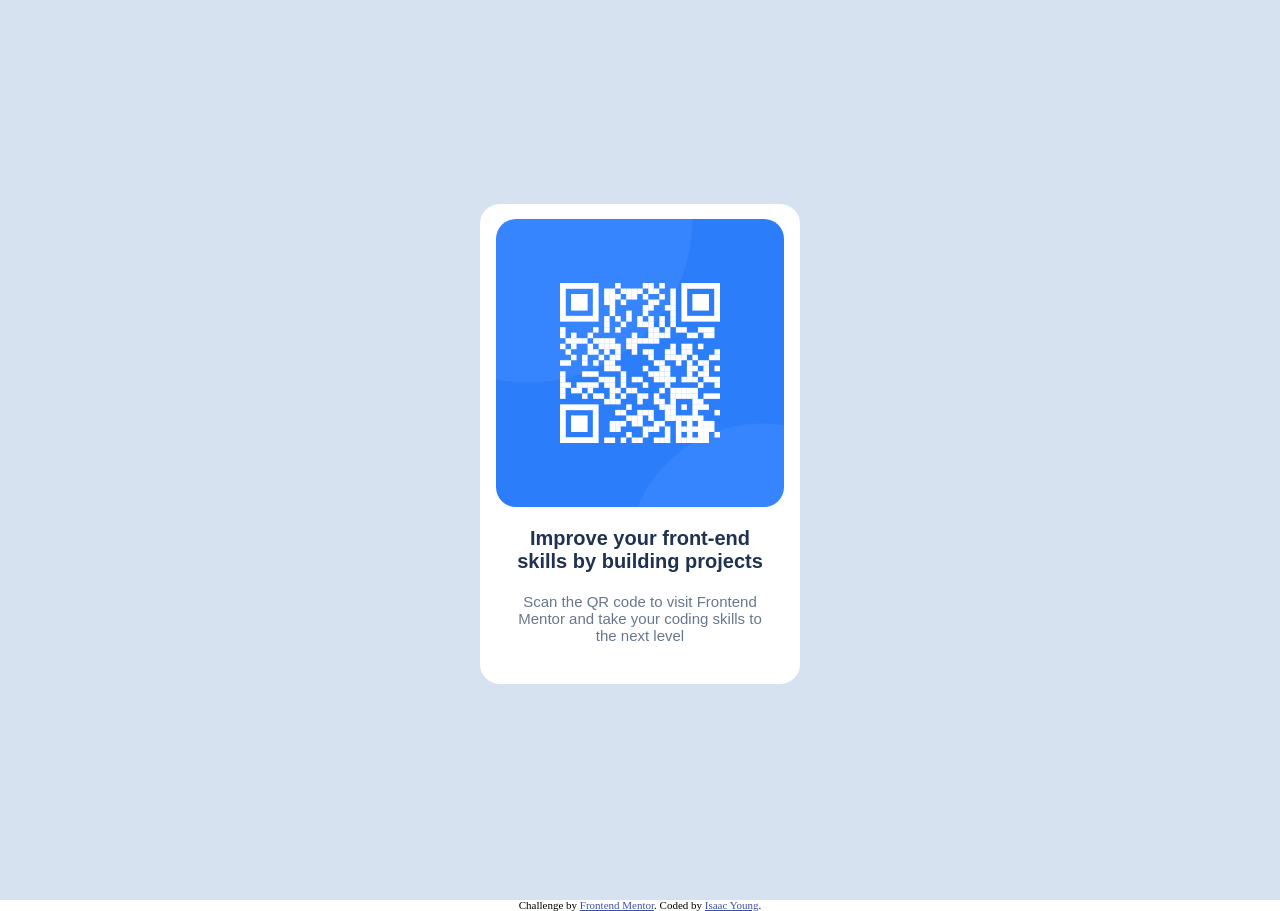
<file: index.html>
<!DOCTYPE html>
<html lang="en">
<head>
  <meta charset="UTF-8">
  <meta name="viewport" content="width=device-width, initial-scale=1.0"> <!-- displays site properly based on user's device -->

  <link rel="icon" type="image/png" sizes="32x32" href="./images/favicon-32x32.png">
  <link href="https://fonts.google.com/specimen/Outfit" rel="stylesheet">
  
  <title>Frontend Mentor | QR code component</title>
</head>
<body>
    <div class="frame"> 
      <div class="QR-holder">
        <img src="./images/image-qr-code.png" alt="QR Code">
        <h1>Improve your front-end skills by building projects</h1>
        <p>Scan the QR code to visit Frontend Mentor and take your coding skills to the next level</p> 
      </div>
      <footer class="attribution">
        Challenge by <a href="https://www.frontendmentor.io?ref=challenge" target="_blank">Frontend Mentor</a>. 
        Coded by <a href="#">Isaac Young</a>.
      </footer>
  
    </div>
  <link rel="stylesheet" href="styles.css">

</body>

</html>
</file>
<file: styles.css>
html, body {
        margin: 0;
        height: 100%;
        width: 100%;
        
    }
    .frame {
        background-color: #d6e2f0ff;
        width: 100%;
        height: 100%;
        margin: auto;
        display: flex;
        flex-direction: column;
        align-items: center;
        justify-content: center;
    }

   .QR-holder {
    background-color: #ffffff;
    width: 20em;
    height: 30em; 
    border-radius: 20px;
    margin: 10em auto;
   }

   h1 {
    font-size: 20px;
    font-weight: 700;
    margin: 20px auto;
    text-align: center;
    padding: 0 30px;
    color: #1f3251ff;
   }

   p{
    font-size: 15px;
    margin: 20px auto;
    text-align: center;
    padding: 0 30px;
    font-weight: 400;
    color: #68778dff;
   }

   h1, p {
    font-family: Outfit, sans-serif;
   }
    
   img {
    display: block;
    width: 18em;
    margin: 15px auto;
    border-radius: 20px;
   }
    
    .attribution { 
        font-size: 11px; 
        text-align: center;
        display: block;
        margin: 5em 0 -5em 0;
        
     }
    .attribution a { color: hsl(228, 45%, 44%); }
</file>
